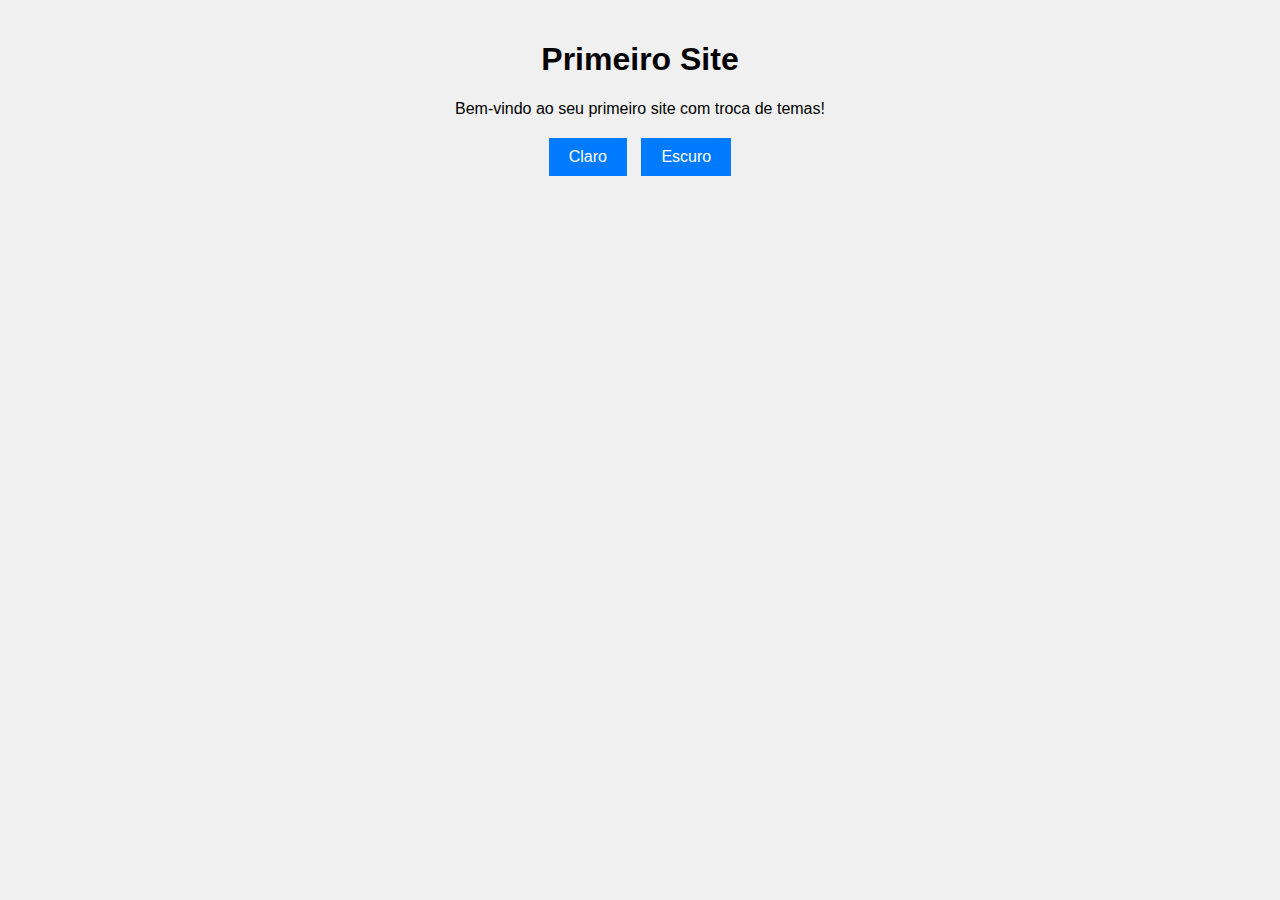
<file: aula01/index.html>
<!DOCTYPE html>
<html lang="pt-BR">
<head>
    <meta charset="UTF-8">
    <meta name="viewport" content="width=device-width, initial-scale=1.0">
    <title>Primeiro Site</title>
    <link rel="stylesheet" href="styles.css">
</head>
<body>
    <div class="container">
        <h1>Primeiro Site</h1>
        <p>Bem-vindo ao seu primeiro site com troca de temas!</p>
        <div class="theme-switcher">
            <button onclick="setTheme('light')">Claro</button>
            <button onclick="setTheme('dark')">Escuro</button>
        </div>
    </div>
    <script src="script.js"></script>
</body>
</html>
<!-- 
    Comentários:

    - Estrutura básica do HTML com título e mensagem.

    - Inclui botões para alternar entre temas claro e escuro.

    - O JavaScript para troca de temas é incluído através do arquivo script.js.
-->
</file>
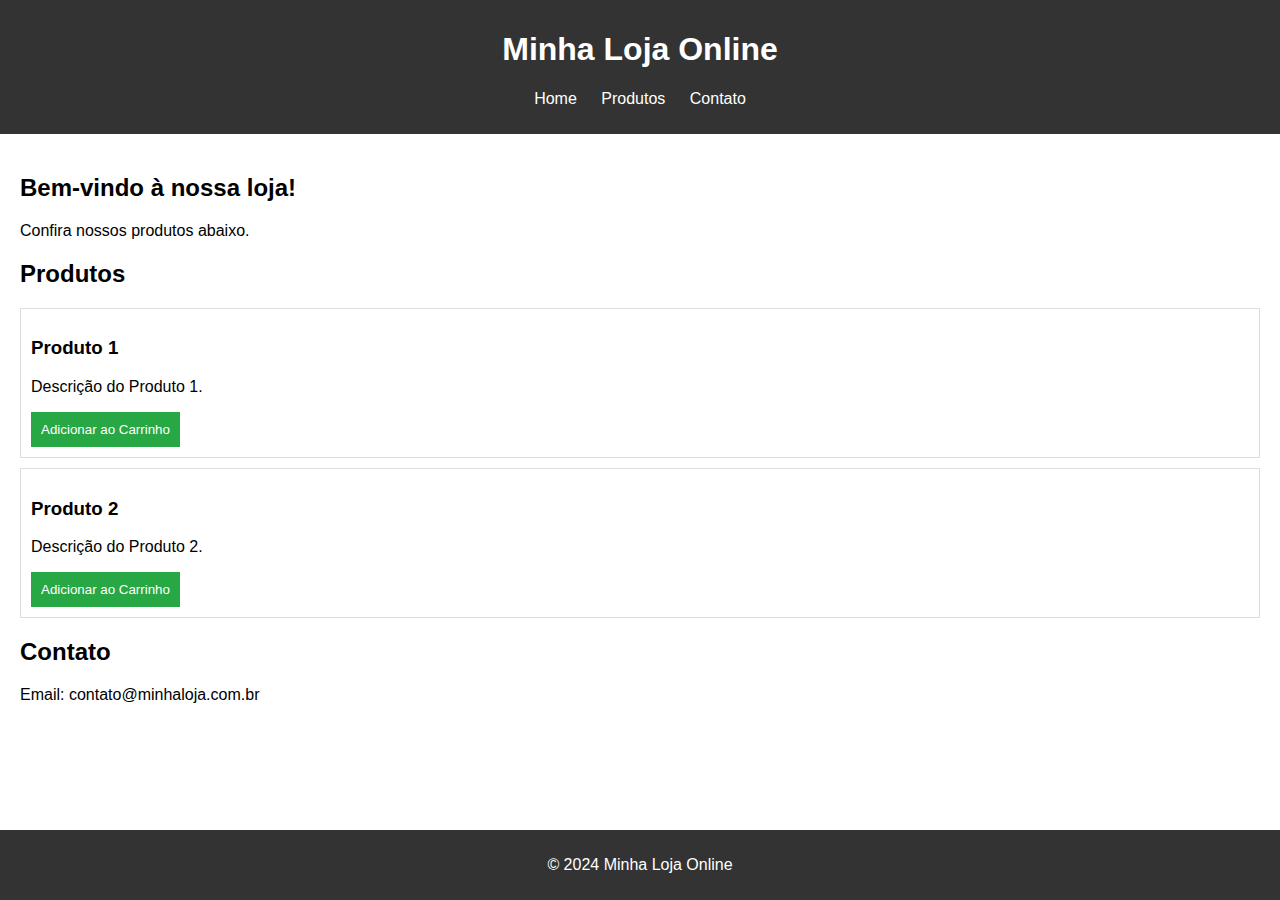
<file: aula02/index.html>
<!DOCTYPE html>
<html lang="pt-BR">
<head>
    <meta charset="UTF-8">
    <meta name="viewport" content="width=device-width, initial-scale=1.0">
    <title>Loja Online</title>
    <link rel="stylesheet" href="styles.css">
</head>
<body>
    <header>
        <h1>Minha Loja Online</h1>
        <nav>
            <ul>
                <li><a href="#home">Home</a></li>
                <li><a href="#products">Produtos</a></li>
                <li><a href="#contact">Contato</a></li>
            </ul>
        </nav>
    </header>
    <main>
        <section id="home">
            <h2>Bem-vindo à nossa loja!</h2>
            <p>Confira nossos produtos abaixo.</p>
        </section>
        <section id="products">
            <h2>Produtos</h2>
            <!-- Divisões para produtos individuais -->
            <div class="product">
                <h3>Produto 1</h3>
                <p>Descrição do Produto 1.</p>
                <!-- Botão para adicionar o produto ao carrinho -->
                <button onclick="addToCart('Produto 1')">Adicionar ao Carrinho</button>
            </div>
            <div class="product">
                <h3>Produto 2</h3>
                <p>Descrição do Produto 2.</p>
                <!-- Botão para adicionar o produto ao carrinho -->
                <button onclick="addToCart('Produto 2')">Adicionar ao Carrinho</button>
            </div>
        </section>
        <section id="contact">
            <h2>Contato</h2>
            <!-- Informações de contato da loja -->
            <p>Email: contato@minhaloja.com.br</p>
        </section>
    </main>
    <footer>
        <!-- Rodapé com direitos autorais -->
        <p>&copy; 2024 Minha Loja Online</p>
    </footer>
    <!-- Inclusão do script JavaScript -->
    <script src="script.js"></script>
</body>
</html>
<!-- 
    Comentários:

    - Este arquivo HTML define a estrutura básica da página do e-commerce, incluindo cabeçalho, navegação, conteúdo principal e rodapé.

    - O cabeçalho contém o título da loja e um menu de navegação com links para diferentes seções da página.

    - A seção principal (`main`) é dividida em seções para apresentação de produtos e informações de contato.

    - O rodapé contém uma mensagem de direitos autorais.

    - O arquivo de estilo (`styles.css`) e o script JavaScript (`script.js`) são vinculados neste arquivo.
-->
</file>
<file: aula01/styles.css>
/* Estilos básicos para o corpo da página */
body {
    font-family: Arial, sans-serif; /* Define a fonte padrão */
    margin: 0; /* Remove margens padrão */
    padding: 0; /* Remove padding padrão */
    transition: background-color 0.3s, color 0.3s; /* Transição suave para alterações de tema */
}

/* Estilos para o tema claro */
body.light {
    background-color: #f0f0f0; /* Cor de fundo clara */
    color: #000; /* Cor do texto escura */
}

/* Estilos para o tema escuro */
body.dark {
    background-color: #333; /* Cor de fundo escura */
    color: #f0f0f0; /* Cor do texto clara */
}

/* Estilos para a container principal */
.container {
    text-align: center; /* Centraliza o texto */
    padding: 20px; /* Espaçamento interno */
}

/* Estilos para a área de troca de temas */
.theme-switcher {
    margin-top: 20px; /* Espaçamento superior */
}

/* Estilos para os botões de troca de temas */
button {
    background-color: #007bff; /* Cor de fundo do botão */
    border: none; /* Remove borda padrão */
    color: #fff; /* Cor do texto do botão */
    padding: 10px 20px; /* Espaçamento interno do botão */
    margin: 0 5px; /* Espaçamento horizontal entre botões */
    cursor: pointer; /* Altera o cursor para indicar que o botão é clicável */
    font-size: 16px; /* Tamanho da fonte do botão */
}

/* Estilos para o botão ao passar o mouse por cima */
button:hover {
    background-color: #0056b3; /* Cor de fundo quando o mouse está sobre o botão */
}
/* 
    Comentários:

    - Define estilos para os temas claro e escuro com transições suaves.

    - Inclui estilos básicos para o layout, botões e área de troca de temas.

    - A classe `light` aplica o tema claro e a classe `dark` aplica o tema escuro.
*/
</file>
<file: aula02/styles.css>
/* Estilo básico do corpo da página */
body {
    font-family: Arial, sans-serif; /* Define a fonte padrão para a página */
    margin: 0; /* Remove a margem padrão */
    padding: 0; /* Remove o padding padrão */
}

/* Estilo do cabeçalho da página */
header {
    background-color: #333; /* Cor de fundo do cabeçalho */
    color: #fff; /* Cor do texto do cabeçalho */
    padding: 10px 0; /* Espaçamento interno do cabeçalho */
    text-align: center; /* Alinha o texto no centro */
}

/* Estilo do menu de navegação */
nav ul {
    list-style-type: none; /* Remove os marcadores das listas */
    padding: 0; /* Remove o padding padrão */
}

nav ul li {
    display: inline; /* Exibe os itens da lista em linha */
    margin: 0 10px; /* Espaçamento entre os itens */
}

nav ul li a {
    color: #fff; /* Cor do texto dos links */
    text-decoration: none; /* Remove o sublinhado dos links */
}

/* Estilo do conteúdo principal */
main {
    padding: 20px; /* Espaçamento interno do conteúdo principal */
}

/* Estilo das divisões de produtos */
.product {
    border: 1px solid #ddd; /* Borda ao redor do produto */
    padding: 10px; /* Espaçamento interno do produto */
    margin: 10px 0; /* Espaçamento externo entre produtos */
}

/* Estilo dos botões */
button {
    background-color: #28a745; /* Cor de fundo do botão */
    border: none; /* Remove a borda padrão */
    color: #fff; /* Cor do texto do botão */
    padding: 10px; /* Espaçamento interno do botão */
    cursor: pointer; /* Altera o cursor para indicar que é clicável */
}

/* Estilo do botão quando o mouse passa por cima */
button:hover {
    background-color: #218838; /* Cor de fundo quando o mouse está sobre o botão */
}

/* Estilo do rodapé da página */
footer {
    background-color: #333; /* Cor de fundo do rodapé */
    color: #fff; /* Cor do texto do rodapé */
    text-align: center; /* Alinha o texto no centro */
    padding: 10px 0; /* Espaçamento interno do rodapé */
    position: fixed; /* Fixa o rodapé na parte inferior da página */
    width: 100%; /* Define a largura do rodapé como 100% da página */
    bottom: 0; /* Alinha o rodapé ao fundo da página */
}
/* 
    Comentários:

    - O CSS define estilos para diferentes partes da página, como o corpo, cabeçalho, navegação, produtos, botões e rodapé.

    - Estilos básicos são aplicados ao layout, tipografia e interatividade (como a mudança de cor dos botões ao passar o mouse).
*/
</file>
